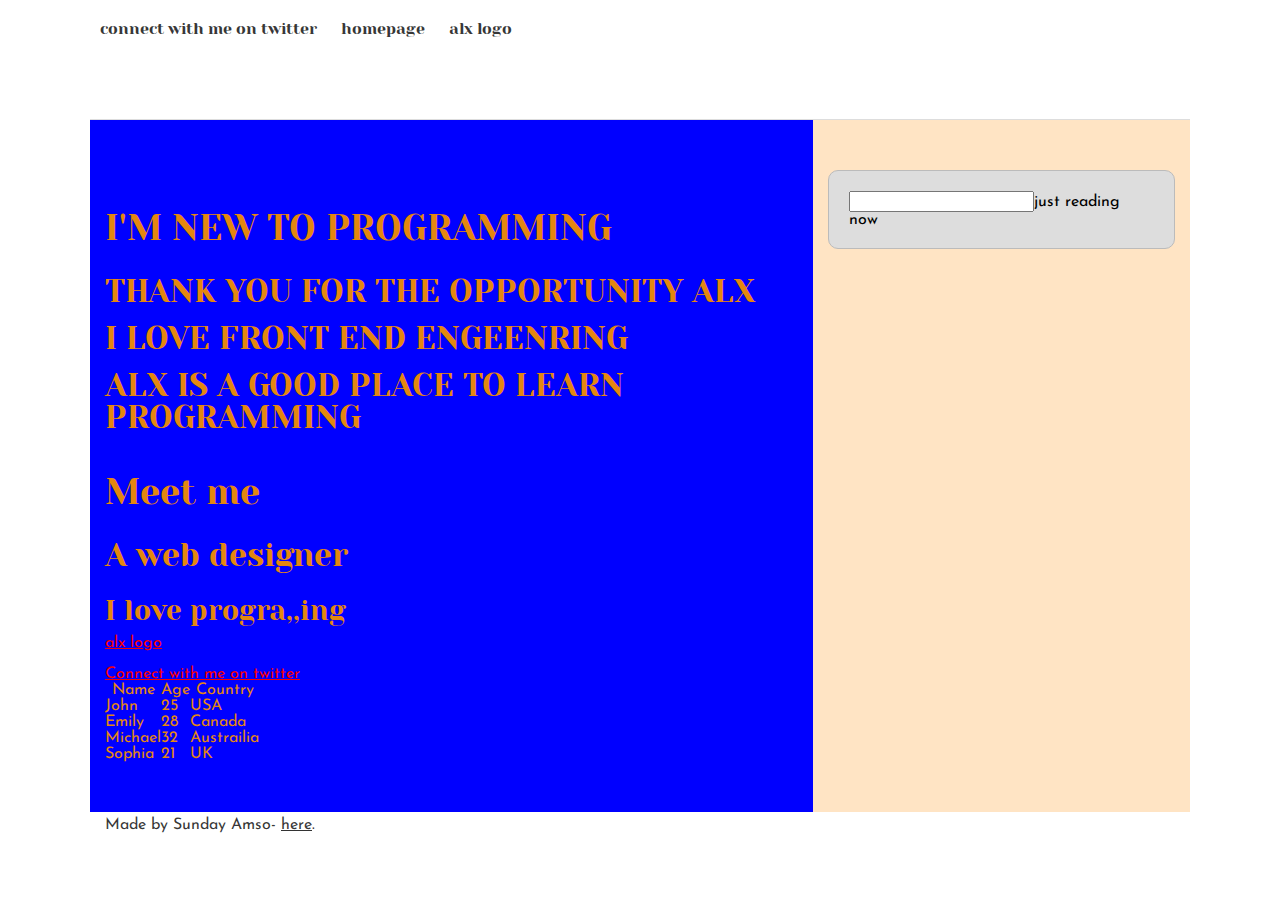
<file: css_basic/index.html>
<!DOCTYPE html>
<html lang="en">
<head>
    <link href="base.css" rel="stylesheet">
    <link href="styles.css" rel="stylesheet">
    <title>my first alx website</title>
</head>
<body class="works_on_smartphone">
    
    <header class="logo">
        <ul>
            <li> <a href="https://x.com/amossunday574">connect with me on twitter</a> </li>
            <li> <a href="index.html">homepage</a></li>
            <li><a href="https://i.ibb.co/gTDZZT8/ALX-Logo-07.png">alx logo</a></p></li>
        </ul>
    </header>

    <main>
       <article>
        <p><h1> I'M NEW TO PROGRAMMING</p>
            <p><h2> THANK YOU FOR THE OPPORTUNITY ALX</p>
            <p>I LOVE FRONT END ENGEENRING</p>
            <P>ALX IS A GOOD PLACE TO LEARN PROGRAMMING</P>
            <h1>Meet me</h1>
            <h2>A web designer</h2>
            <h3>I love progra,,ing</h3>
            <p><a href="https://i.ibb.co/gTDZZT8/ALX-Logo-07.png">alx logo</a></p>
        
            <a href="https://x.com/amossunday574">Connect with me on twitter</a>
            <br>
            <table>
                <thead>
                    <tr>
                        <th>Name</th>
                        <th>Age</th>
                        <th>Country</th>   
                    </tr>
                    </thead>
                    <tbody>
                    <tr>
                        <td>John</td>
                        <td>25</td>
                        <td>USA</td>
                    </tr>
                    </tbody>
                    <tbody>
                    <tr>
                        <td>Emily</td>
                        <td>28</td>
                        <td>Canada</td>
                    </tr>
                    </tbody>
                    <tbody>
                       <tr>
                         <td>Michael</td>
                         <td>32</td>
                         <td>Austrailia</td>
                       </tr>
                    <tbody>
                    <tbody>
                       <tr>
                         <td>Sophia</td>
                         <td>21</td>
                         <td>UK</td>
                       </tr>
                 </tbody>
            </table>
            
       </article> 
       <aside>
        <p><input type="placeholder">just reading now</p>
       </aside>
    </main>

    <footer>
        <p>Made by Sunday Amso- <a href="facebook.com" target="_blank">here</a>.</p>
    </footer>
</body>
</html>
</file>
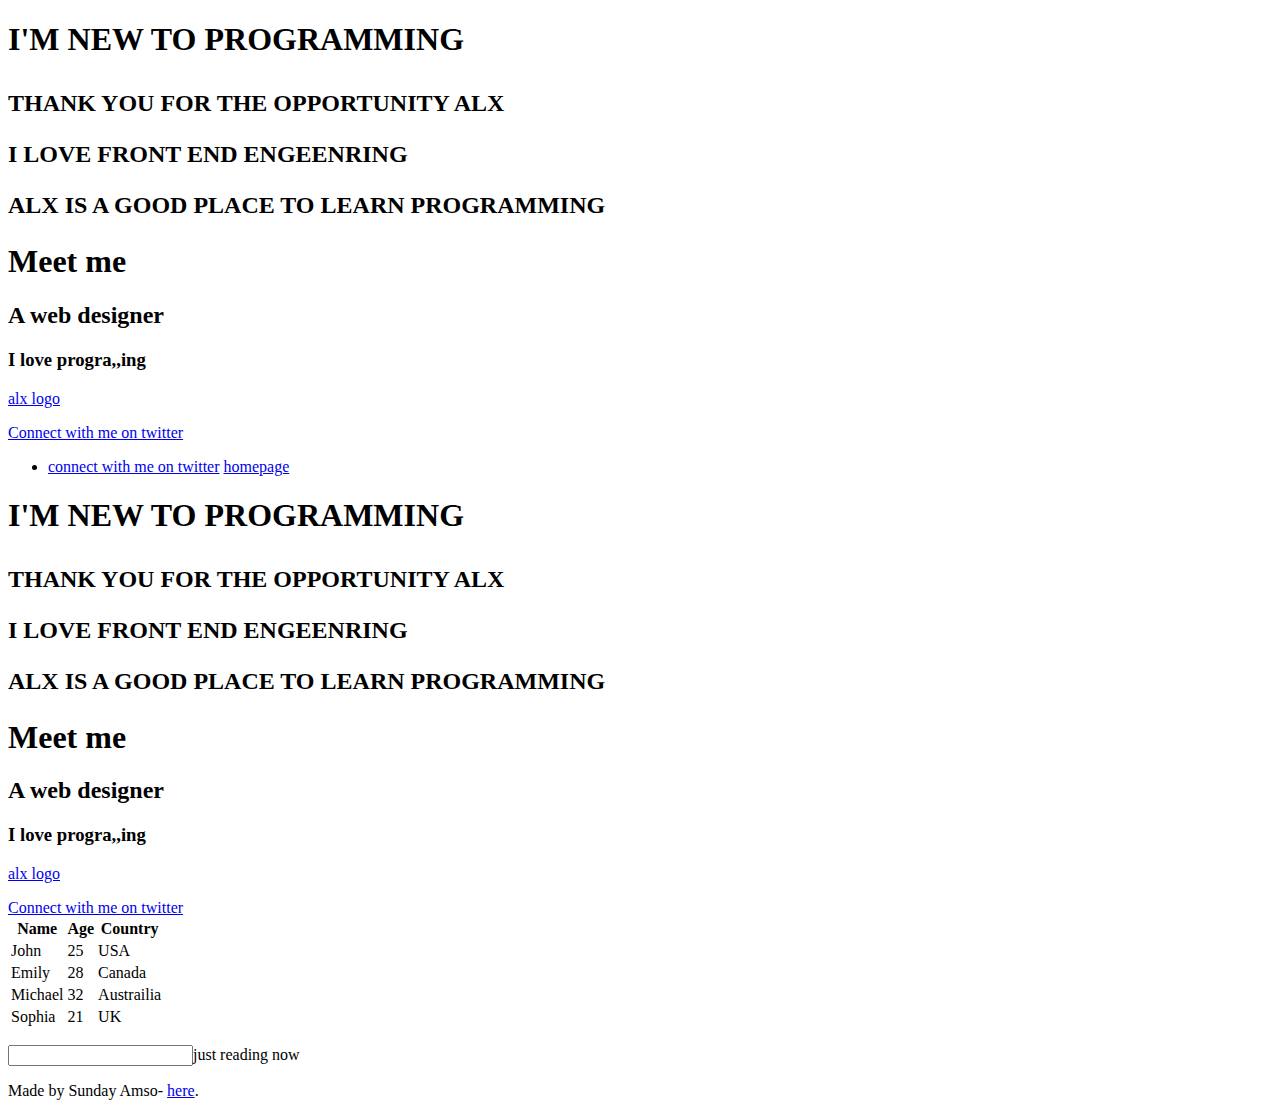
<file: html_basic/index.html>
<!DOCTYPE html>
<html lang="en">
<head>
   
    <title>my first alx website</title>
</head>
<body>
    <p><h1> I'M NEW TO PROGRAMMING</p>
    <p><h2> THANK YOU FOR THE OPPORTUNITY ALX</p>
    <p>I LOVE FRONT END ENGEENRING</p>
    <P>ALX IS A GOOD PLACE TO LEARN PROGRAMMING</P>
    <h1>Meet me</h1>
    <h2>A web designer</h2>
    <h3>I love progra,,ing</h3>
    <p><a href="https://i.ibb.co/gTDZZT8/ALX-Logo-07.png">alx logo</a></p>

    <a href="https://x.com/amossunday574">Connect with me on twitter</a>
    <header>
        <ul>
            <li>
                <a href="https://x.com/amossunday574">connect with me on twitter</a>
                <a href="index.html">homepage</a>
            </li>
        </ul>
    </header>

    <main>
       <article>
        <p><h1> I'M NEW TO PROGRAMMING</p>
            <p><h2> THANK YOU FOR THE OPPORTUNITY ALX</p>
            <p>I LOVE FRONT END ENGEENRING</p>
            <P>ALX IS A GOOD PLACE TO LEARN PROGRAMMING</P>
            <h1>Meet me</h1>
            <h2>A web designer</h2>
            <h3>I love progra,,ing</h3>
            <p><a href="https://i.ibb.co/gTDZZT8/ALX-Logo-07.png">alx logo</a></p>
        
            <a href="https://x.com/amossunday574">Connect with me on twitter</a>
            <br>
            <table>
                <thead>
                    <tr>
                        <th>Name</th>
                        <th>Age</th>
                        <th>Country</th>   
                    </tr>
                    </thead>
                    <tbody>
                    <tr>
                        <td>John</td>
                        <td>25</td>
                        <td>USA</td>
                    </tr>
                    </tbody>
                    <tbody>
                    <tr>
                        <td>Emily</td>
                        <td>28</td>
                        <td>Canada</td>
                    </tr>
                    </tbody>
                    <tbody>
                       <tr>
                         <td>Michael</td>
                         <td>32</td>
                         <td>Austrailia</td>
                       </tr>
                    <tbody>
                    <tbody>
                       <tr>
                         <td>Sophia</td>
                         <td>21</td>
                         <td>UK</td>
                       </tr>
                 </tbody>
            </table>
            
       </article> 
       <aside>
        <p><input type="placeholder">just reading now</p>
       </aside>
    </main>

    <footer>
        <p>Made by Sunday Amso- <a href="facebook.com" target="_blank">here</a>.</p>
    </footer>
</body>
</html>
</file>
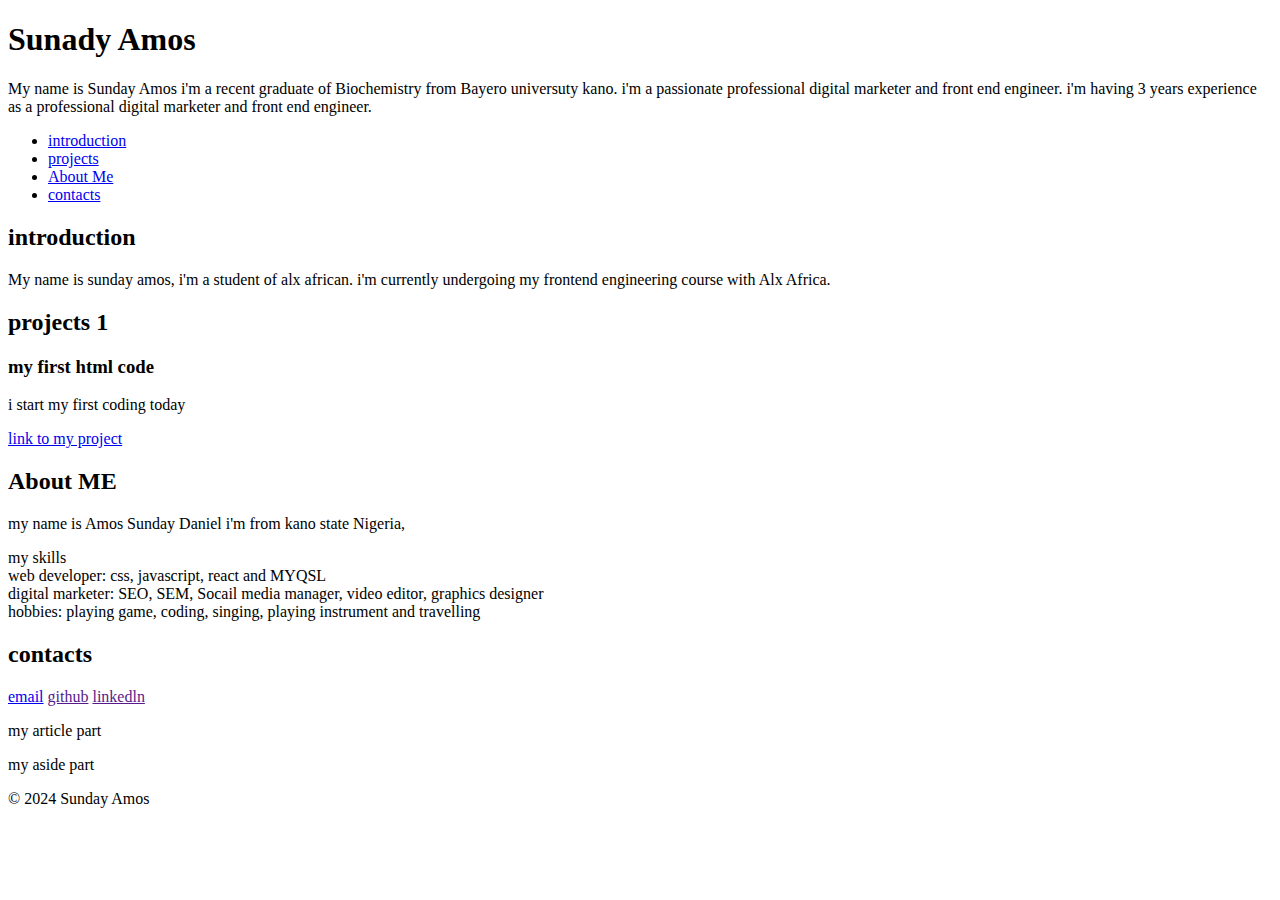
<file: portfolio/index.html>
<!DOCTYPE html>
<html lang="en">
<head>
    <meta charset="UTF-8">
    <title>Sunday  Amos - personal Portfolio</title>
</head>
<body>
    <header>
        <h1>Sunady Amos</h1>
        <p> My name is Sunday Amos i'm a recent graduate of Biochemistry from Bayero universuty kano. i'm a passionate professional digital marketer and front end engineer. i'm having 3 years experience as a professional digital marketer and front end engineer. </p>
    </header>
    <nav>
        <ul>
            <li><a href="i#ntroduction">introduction</a></li>
            <li><a href="#projects">projects</a></li>
            <li><a href="#about_me">About Me</a></li>
            <li><a href="#contacts">contacts</a></li>
        </ul>
    </nav>
    <section id="introduction">
        <h2>introduction</h2>
        <p>My name is sunday amos, i'm a student of alx african. i'm currently undergoing my frontend engineering course with Alx Africa.</p>
    </section>
    <section id="projects">
        <h2>projects 1</h2>
        <article class="project">
            <h3>my first html code</h3>
            <p>i start my first coding today</p>
            <a href="index.html">link to my project</a>

        </article>
    </section>
    <section id="about">
        <h2>About ME</h2>
        <p>my name is Amos Sunday Daniel i'm from kano state Nigeria,</p>
        <li>my skills</li>
        <li>web developer: css, javascript, react and MYQSL</li>
        <li>digital marketer: SEO, SEM, Socail media manager, video editor, graphics designer</li>
        <li>hobbies: playing game, coding, singing, playing instrument and travelling</li>
    </section>
    <section>   
        <h2>contacts</h2>
        <a href="mailto:amossunday574@gmail.com" target="_blank">email</a> <a href="">github</a> <a href="">linkedln</a>
    </section>
    <article>
        <p>my article part
        </p>
    </article>
    <aside>
        <p>my aside part</p>
    </aside>
    <footer>
        <p>&copy; 2024 Sunday Amos</p>
    </footer>
</body>
</html>
</file>
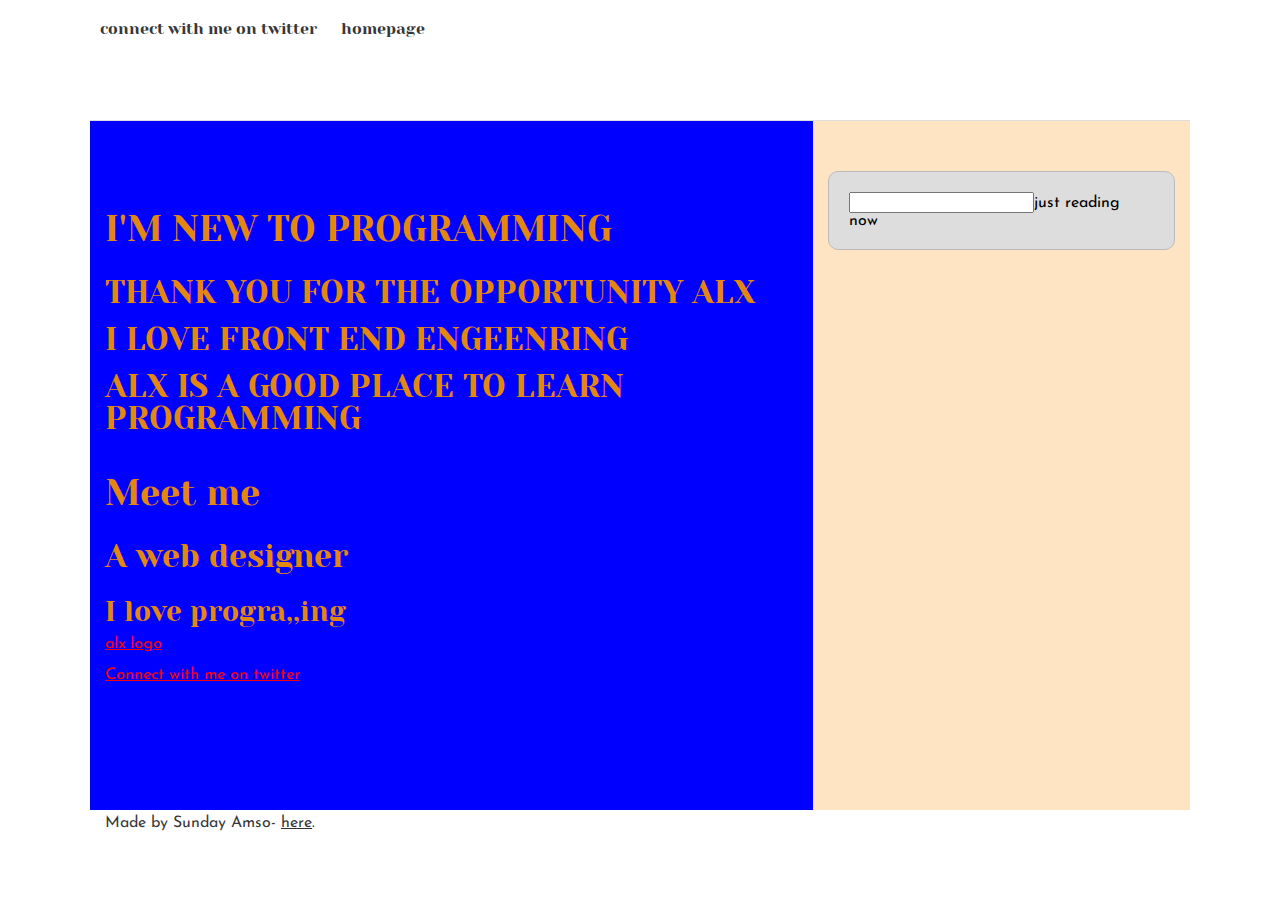
<file: css_basic/tweets.html>
<!DOCTYPE html>
<html lang="en">
<head>
    <link href="base.css" rel="stylesheet">
    <link href="styles.css" rel="stylesheet">
    <title>my first alx website</title>
</head>
<body>
    <header>
        <ul>
            <li>
                <a href="https://x.com/amossunday574">connect with me on twitter</a>
                <li><a href="index.html">homepage</a></li>
            </li>
        </ul>
    </header>

    <main>
       <article>
        <p><h1> I'M NEW TO PROGRAMMING</p>
            <p><h2> THANK YOU FOR THE OPPORTUNITY ALX</p>
            <p>I LOVE FRONT END ENGEENRING</p>
            <P>ALX IS A GOOD PLACE TO LEARN PROGRAMMING</P>
            <h1>Meet me</h1>
            <h2>A web designer</h2>
            <h3>I love progra,,ing</h3>
            <p><a href="https://i.ibb.co/gTDZZT8/ALX-Logo-07.png">alx logo</a></p>
        
            <a href="https://x.com/amossunday574">Connect with me on twitter</a>
       </article> 
       <aside>
        <p><input type="placeholder">just reading now</p>
       </aside>
    </main>

    <footer>
        <p>Made by Sunday Amso- <a href="facebook.com" target="_blank">here</a>.</p>
    </footer>
</body>

</html>
</file>
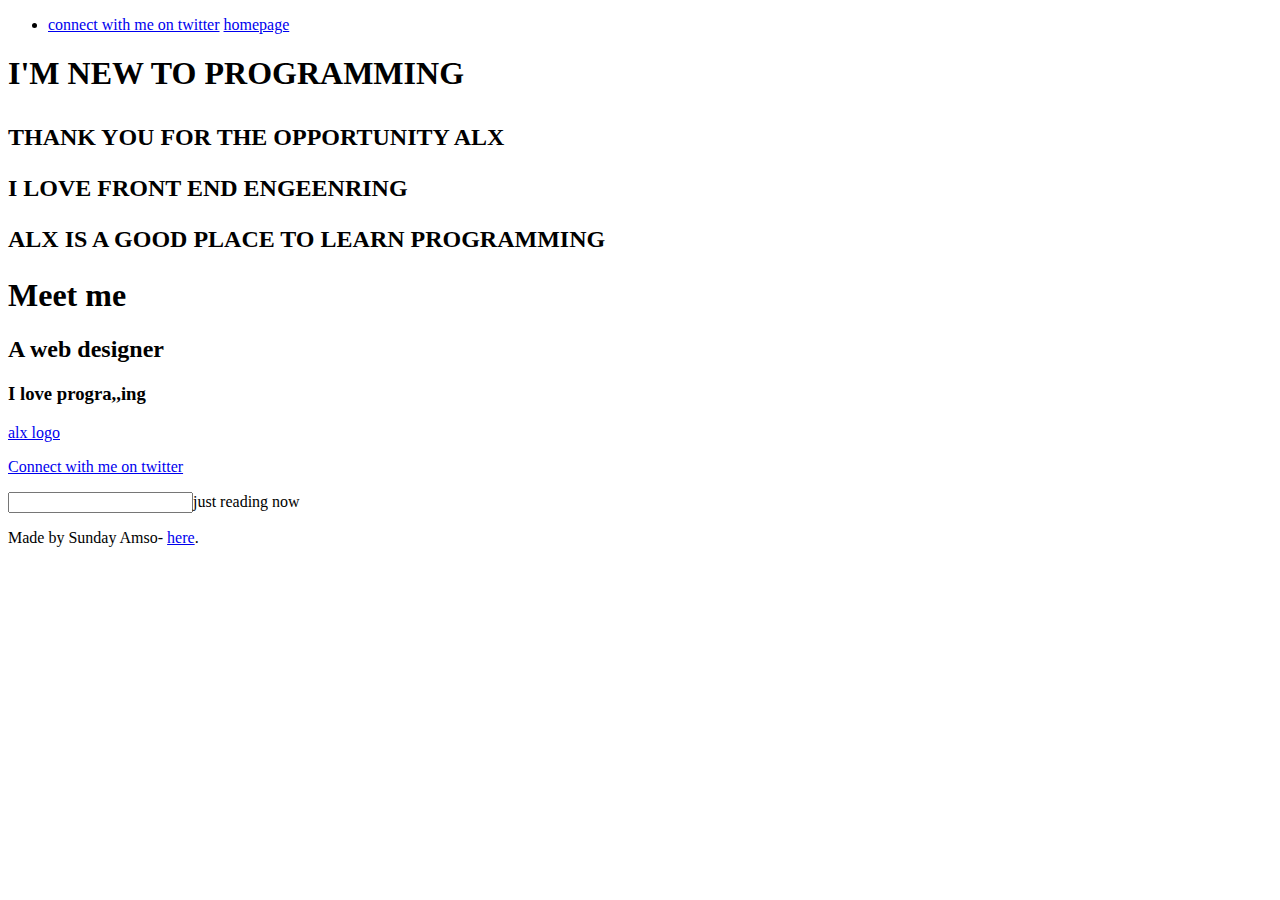
<file: html_basic/tweets.html>
<!DOCTYPE html>
<html lang="en">
<head>
    <title>my first alx website</title>
</head>
<body>
    <header>
        <ul>
            <li>
                <a href="https://x.com/amossunday574">connect with me on twitter</a>
                <a href="index.html">homepage</a>
            </li>
        </ul>
    </header>

    <main>
       <article>
        <p><h1> I'M NEW TO PROGRAMMING</p>
            <p><h2> THANK YOU FOR THE OPPORTUNITY ALX</p>
            <p>I LOVE FRONT END ENGEENRING</p>
            <P>ALX IS A GOOD PLACE TO LEARN PROGRAMMING</P>
            <h1>Meet me</h1>
            <h2>A web designer</h2>
            <h3>I love progra,,ing</h3>
            <p><a href="https://i.ibb.co/gTDZZT8/ALX-Logo-07.png">alx logo</a></p>
        
            <a href="https://x.com/amossunday574">Connect with me on twitter</a>
       </article> 
       <aside>
        <p><input type="placeholder">just reading now</p>
       </aside>
    </main>

    <footer>
        <p>Made by Sunday Amso- <a href="facebook.com" target="_blank">here</a>.</p>
    </footer>
</body>

</html>
</file>
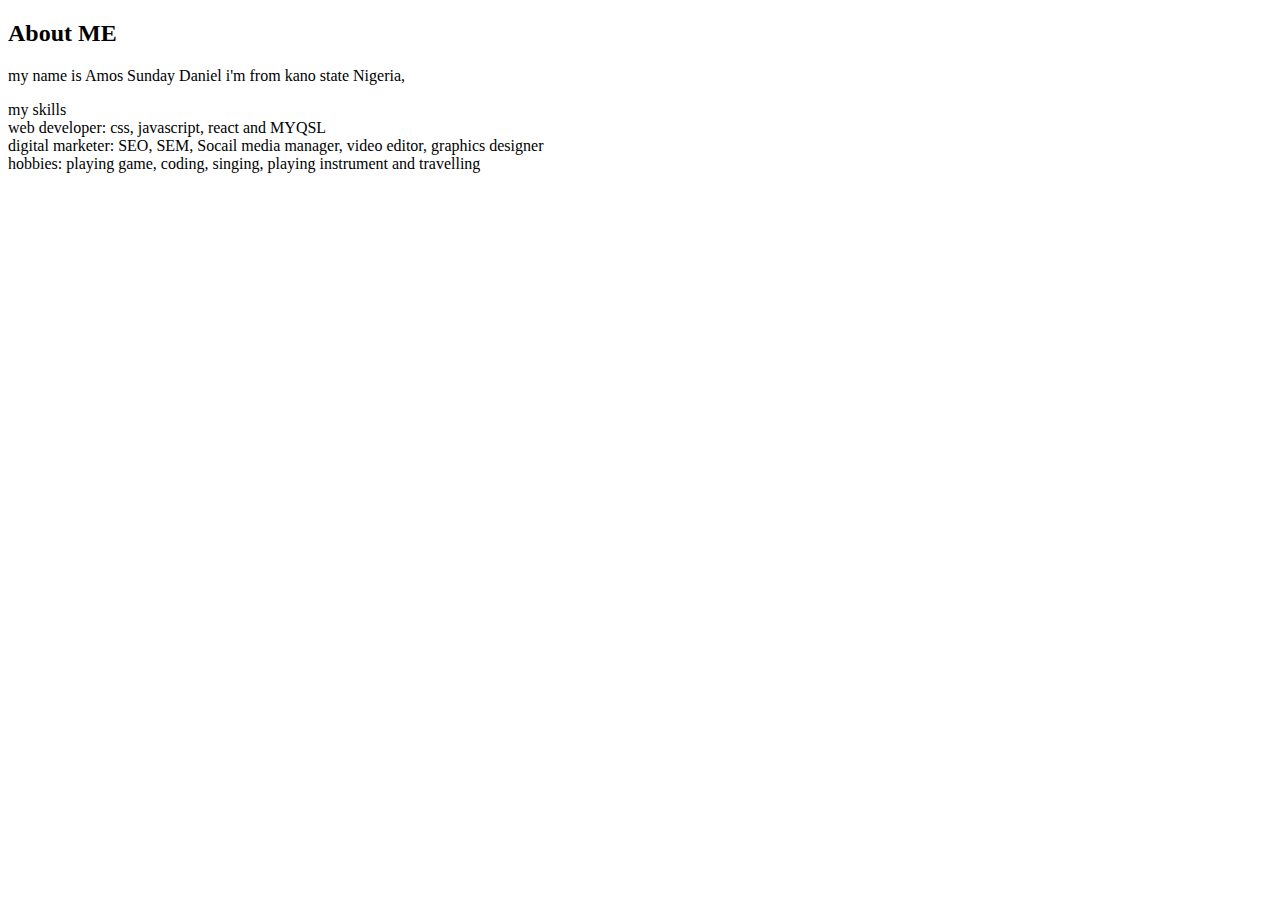
<file: portfolio/about.html>
<!DOCTYPE html>
<html lang="en">
<head>
    <meta charset="UTF-8">
    <meta name="viewport" content="width=device-width, initial-scale=1.0">
    <title>About me</title>
</head>
<body>
    <h2>About ME</h2>
        <p>my name is Amos Sunday Daniel i'm from kano state Nigeria,</p>
        <li>my skills</li>
        <li>web developer: css, javascript, react and MYQSL</li>
        <li>digital marketer: SEO, SEM, Socail media manager, video editor, graphics designer</li>
        <li>hobbies: playing game, coding, singing, playing instrument and travelling</li>
</body>
</html>
</file>
<file: css_basic/base.css>
/* Importing webfonts */
/* (If you're learning CSS, you should disregard that) */

@import url(https://fonts.googleapis.com/css?family=Yeseva+One);
@import url(https://fonts.googleapis.com/css?family=Josefin+Sans:400,700,700italic,400italic);


/* CSS reset rules */

html, body {
	height: 100%;
	min-height: 100%;
}
html, body, div, span, applet, object, iframe,
h1, h2, h3, h4, h5, h6, p, blockquote, pre,
a, abbr, acronym, address, big, cite, code,
del, dfn, img, ins, kbd, q, s, samp,
small, strike, sub, sup, tt, var,
b, u, i, center,
dl, dt, dd,
fieldset, form, label, legend,
table, caption, tbody, tfoot, thead, tr, th, td,
article, aside, canvas, details, embed, 
figure, figcaption, footer, header, hgroup, 
menu, nav, output, ruby, section, summary,
time, mark, audio, video {
	margin: 0;
	padding: 0;
	border: 0;
	font-size: 100%;
	font: inherit;
	vertical-align: baseline;
}
/* HTML5 display-role reset for older browsers */
article, aside, details, figcaption, figure, 
footer, header, hgroup, menu, nav, section {
	display: block;
}
body {
	line-height: 1;
}
blockquote, q {
	quotes: none;
}
blockquote:before, blockquote:after,
q:before, q:after {
	content: '';
	content: none;
}
table {
	border-collapse: collapse;
	border-spacing: 0;
}


/* Fonts and colors */

body {
	font-family: 'Josefin Sans', serif;
	color: rgba(0, 0, 0, 0.8);
}
h1, h2, h3, h4, h5, h6, header {
	font-family: 'Yeseva One', sans-serif;
}
article {
}
header {
	border-bottom: 1px solid rgb(221,221,221);
	transition: border-bottom-color 1s ease;
}
header a {
	color: rgba(0, 0, 0, 0.8);
}
aside {
	background: #FAFAFA;
}
aside p {
	border: 1px solid #bbb;
	background: #ddd;
	color: black;
}
footer a {
	color: rgba(0, 0, 0, 0.8);
}
a {
	color: #F80002;
}


/* Positioning and margins */

@media (min-width: 1100px) {
	body {
		width: 1100px;
		margin: 0 auto;
	}
}

article {
	padding: 50px 15px;
}
article > *:first-child {
	margin-top: 0;
}
aside {
	padding: 50px 15px;
}
header .right {
	float: right;
	margin: 0 10px 15px;
}


/* Header */
header {
	padding: 20px 0;
	height: 80px;
}
header ul {
	list-style: none;
	margin: 0;
	padding: 0;
}
header li {
	display: inline;
	vertical-align:middle;
}
header li:first-child {
	margin: 0;
}
header li a {
	margin: 0 10px;
}
header li.logo {
	font-size: 36px;
}
header a {
	text-decoration: none;
}


/* Aside */

aside p {
	border-radius: 10px;
	padding: 20px 20px;
}


/* Footer */

footer {
	padding: 5px 15px;
	height: 80px;
}


/* Text styles and margins */

p {
	margin-bottom: 15px;
}
h1 {
	font-size: 36px;
	margin: 40px 0 20px;
}
h2 {
	font-size: 32px;
	margin: 30px 0 15px;
}
h3 {
	font-size: 28px;
	margin: 25px 0 10px;
}
h4 {
	font-size: 20px;
	font-weight: bold;
	margin: 20px 0 10px;
}
h5 {
	font-size: 18px;
	font-weight: bold;
	margin: 15px 0 10px;
}
h6 {
	font-weight: bold;
	margin: 5px 0;
}

@media (max-width: 800px) {
  body.works_on_smartphone {
  	display: block;
  }
  body.works_on_smartphone main {
  	display: block;
  }
  header .right {
  	float: none;
  }
}
</file>
<file: css_basic/styles.css>
body {
    display: flex;
    flex-direction: column;
}
main {
    display: flex ;
    flex-direction: row;
    flex: auto;
    color: rgb(228, 135, 15);
}
header {
    flex-direction: row;
    text-decoration: none;
    color: rgba(7, 33, 121, 0.823);
}
aside {
    flex: 1;
    overflow-y: auto;
    background-color: bisque;
}
article {
    flex: 2;
    overflow-y: auto;
    background-color: blue;
    border: 2px;
}
.class {
    color: royalblue;
}
</file>
